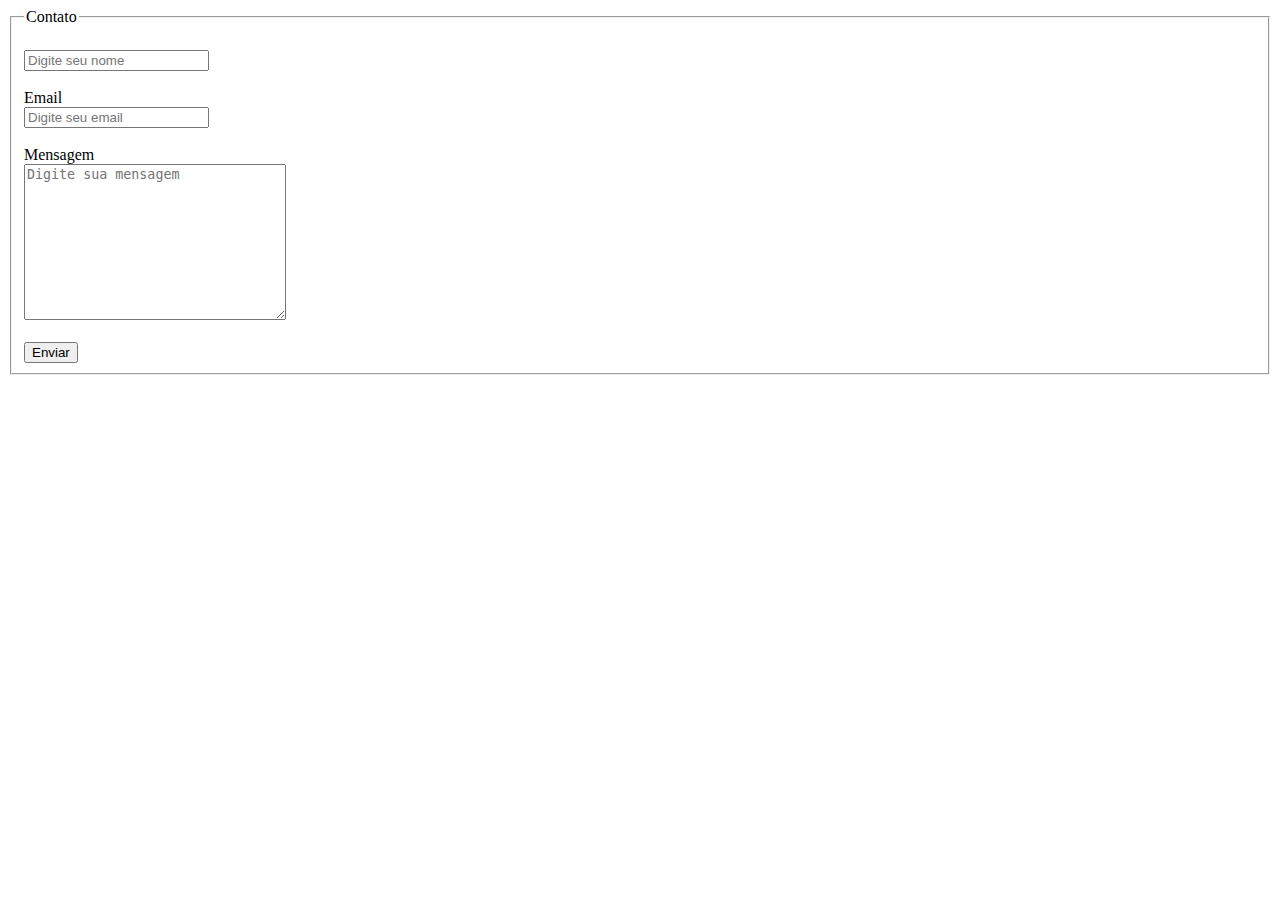
<file: Exercicios/Formulario.html>
<!DOCTYPE html>
<html lang="en">
<head>
  <meta charset="UTF-8">
  <meta http-equiv="X-UA-Compatible" content="IE=edge">
  <meta name="viewport" content="width=device-width, initial-scale=1.0">
  <title>Document</title>
</head>
<body>

  <!-- Crie um formulario de contato
  
  1. O formulario devera conter um titulo de nome contato. usar fieldset e legenda para finalidade.

  2. O formulario contera 3 campos
  nome (input texto)
  email (input email)
  mensagem (textarea)

  3. O formulario devera conter um botao para enviar

  Atenção o formulario devera conter regras de acessibilidade, como o label para cada campo, por exemplo. -->



  <form action="">
    <fieldset>
      <legend>Contato</legend>
      

      <label for="Nome"></label>
      <br>
      <input type="text" name="Name" id="name" placeholder="Digite seu nome">
      <br>
      <br>

      <label for="email">Email</label>
      <br>
      <input type="email" name="email" id="email" placeholder="Digite seu email">
      <br>
      <br>

      <label for="message">Mensagem</label>
      <br>
      <textarea name="message" id="message" cols="30" rows="10" placeholder="Digite sua mensagem"></textarea>
      <br>
      <br>

      <button type="submit">Enviar</button>
    </fieldset>
  </form>
</body>
</html>
</file>
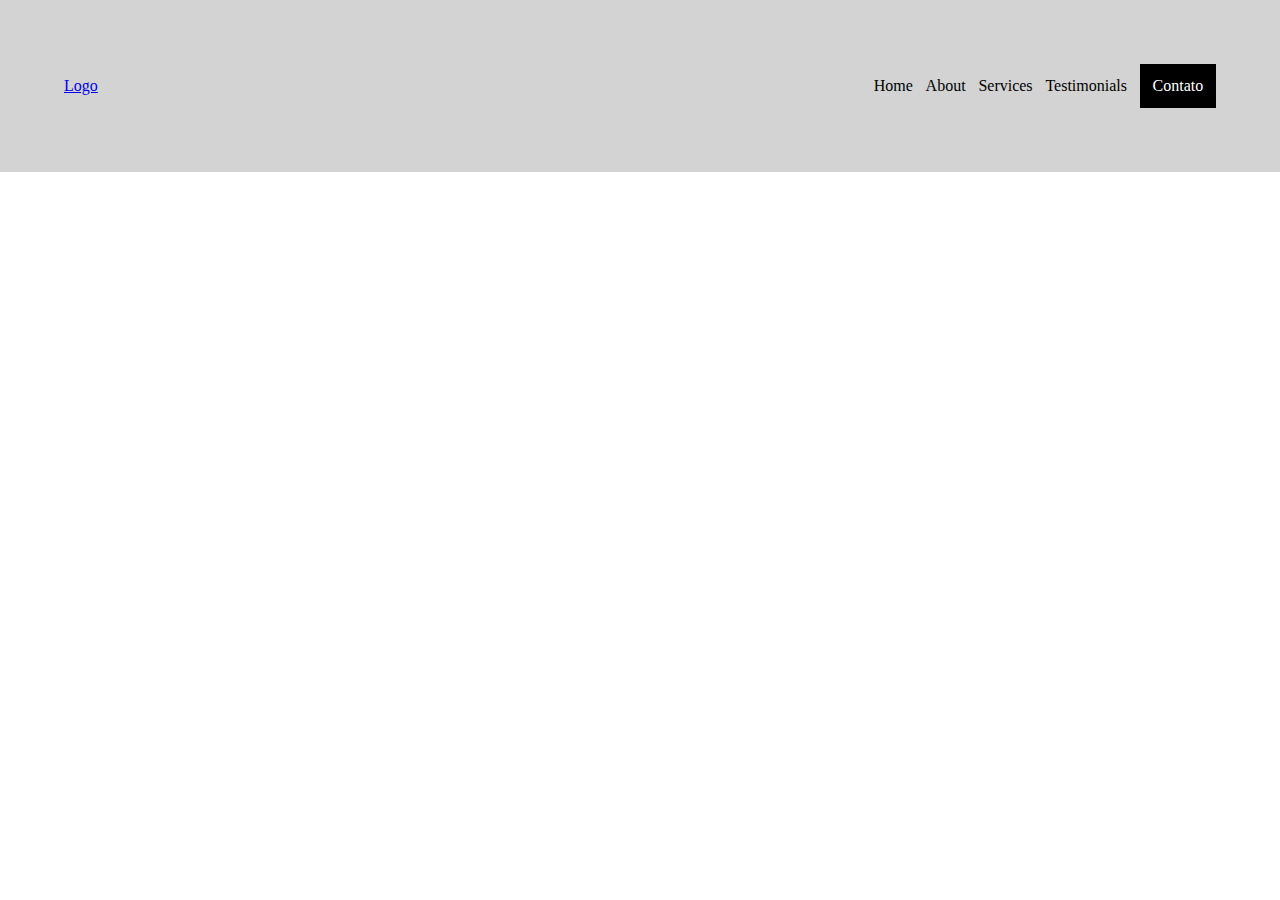
<file: Exercicios/headerMenuNavigation.html>
<!-- 
Header menu Navigation

crie o <header> de um site que contenha uma logo e um menu.
  Um elemento devera ficar ao lado do outro
  A logo que ficara na extrema esquerda e o menu ficara na extrema direita.
  Os itens do menu ficarão um ao lado do outro, com um espaço de .8rem entre eles.
  O ultimo elemento do menu sera um botao de contato e voce podera utilizar o seletor:last-child para estilizar.

   -->


<!DOCTYPE html>
<html lang="en">
<head>
  <meta charset="UTF-8">
  <meta http-equiv="X-UA-Compatible" content="IE=edge">
  <meta name="viewport" content="width=device-width, initial-scale=1.0">
  <title>Document</title>
  
</head>
<link rel="stylesheet" href="headerMenuNavigation.css">
<body>
  <header>
    <nav>
      <a href="#">Logo</a>
      <ul>
        <li>Home</li>
        <li>About</li>
        <li>Services</li>
        <li>Testimonials</li>
        <li>Contato</li>
      </ul>
    </nav>
  </header>
  
</body>
</html>
</file>
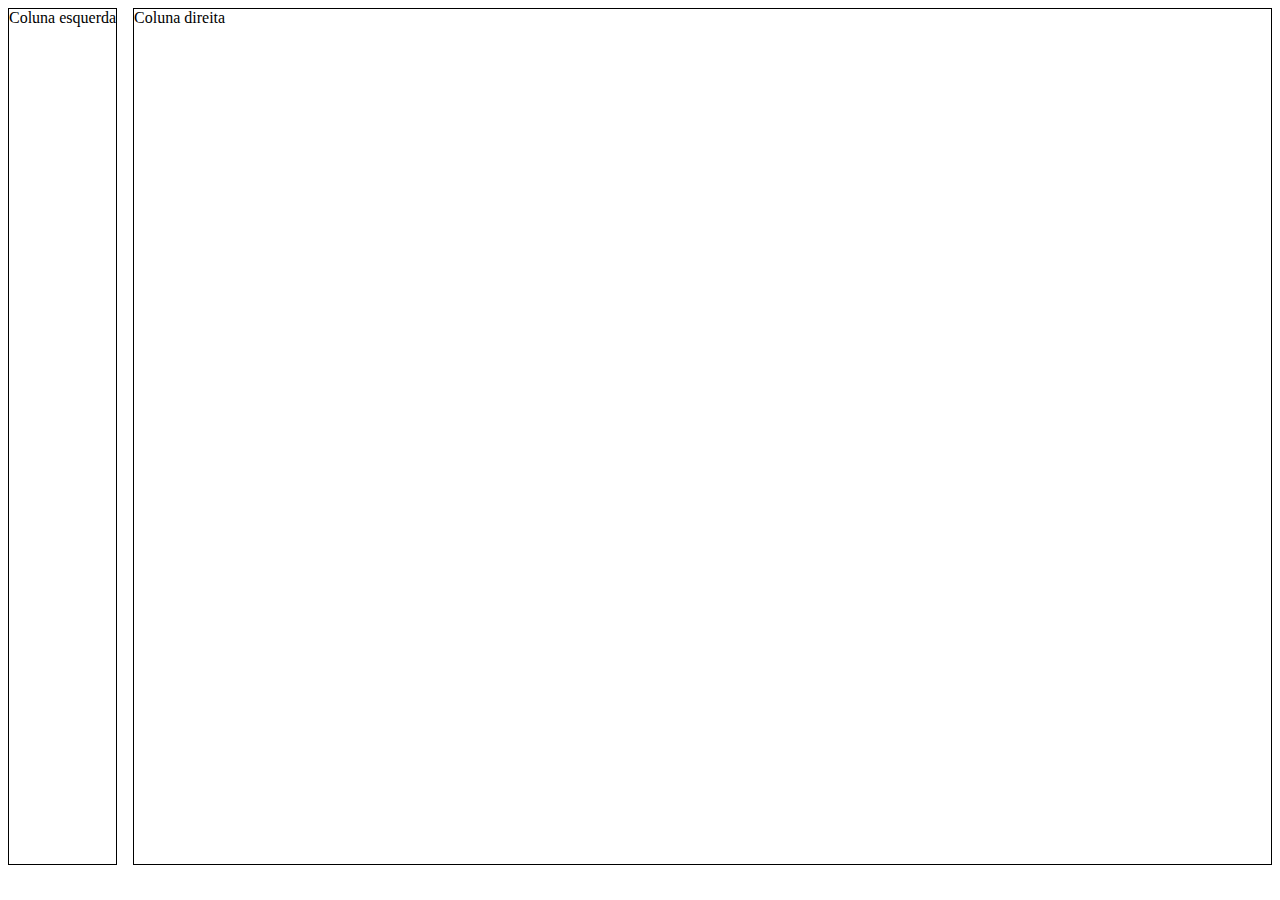
<file: Exercicios/layoutCom2Colunas.html>
<!-- Layout com 2 colunas
Crie um layout com 2 colunas, uma ao lado da outra.
A coluna da esquerda devera ter 25% de tamanho e a coluna da direta devera ocupar todo o espaço que sobra.
Faça uma separação de 1rem entre os elementos. -->


<!DOCTYPE html>
<html lang="en">
<head>
  <meta charset="UTF-8">
  <meta http-equiv="X-UA-Compatible" content="IE=edge">
  <meta name="viewport" content="width=device-width, initial-scale=1.0">
  <title>Layout com 2 colunas</title>
</head>
<link rel="stylesheet" href="layoutCom2Colunas.css">
<body>

  <div class="container">
    <aside>Coluna esquerda</aside>
    <main>Coluna direita</main>

  </div>
</body>
</html>
</file>
<file: Exercicios/headerMenuNavigation.css>
*{
  margin: 0;
}



header{
  padding: 4rem;
  background-color:lightgray;
}



nav{
  display: flex;
  justify-content: space-between;
  align-items: center;
}

ul {
  display: flex;
  list-style: none;
  align-items: center;
  gap: .8rem;
}

ul li:last-child {
  background: black;
  color: white;
  padding: .8rem;
}
</file>
<file: Exercicios/layoutCom2Colunas.css>
.container {
  display: flex;
  gap: 1rem;
}

aside, main {
  border: 1px solid;
  height: 95vh;
}

.aside {
  flex-basis: 25%;
}

main {
  flex: 1;
}
</file>
